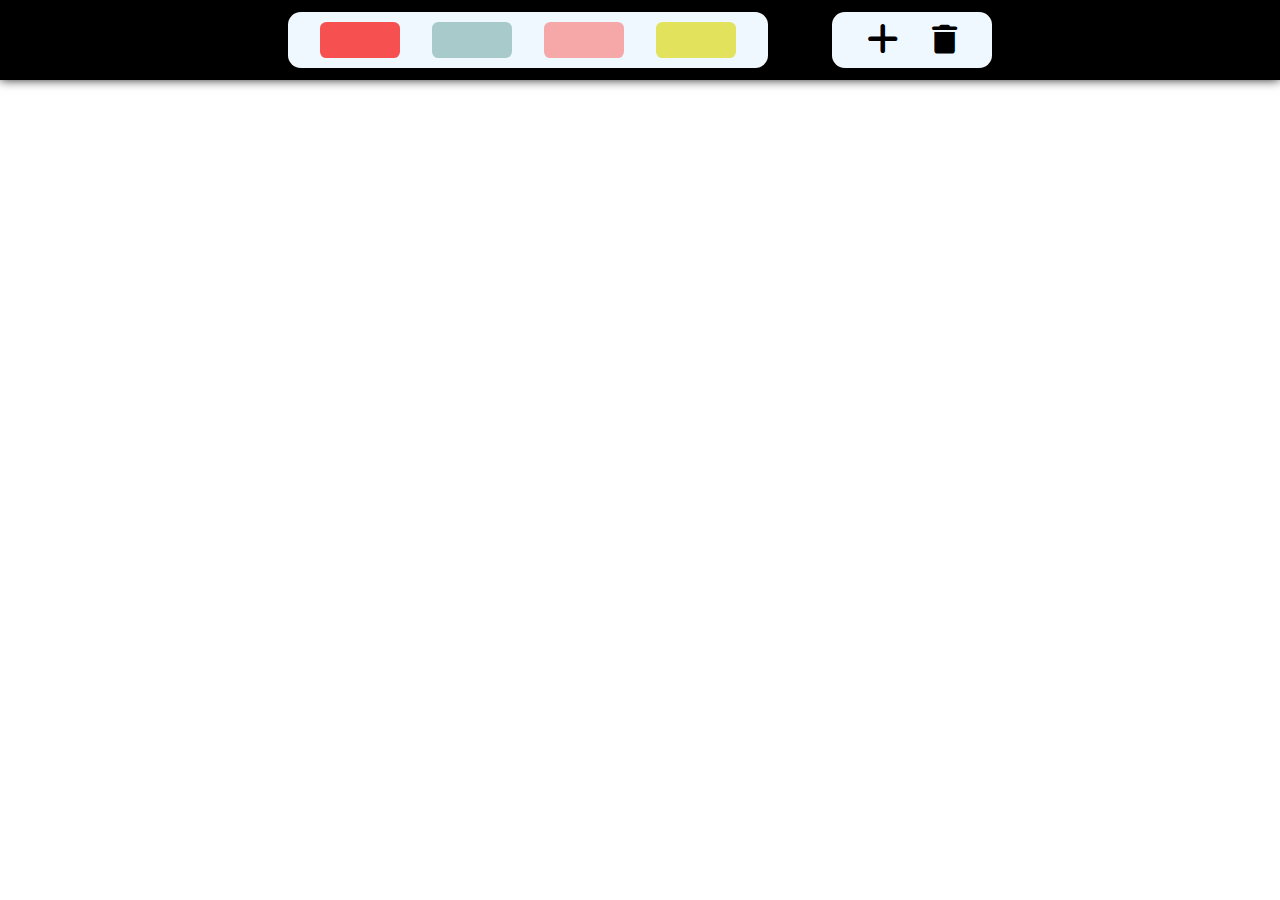
<file: index.html>
<!DOCTYPE html>
<html lang="en">

<head>
    <meta charset="UTF-8">
    <meta name="viewport" content="wclassth=device-wclassth, initial-scale=1.0">
    <title>Kanban Board</title>
    <link type="text/css" rel="stylesheet" href="style.css">
    <link rel="stylesheet" href="https://cdnjs.cloudflare.com/ajax/libs/font-awesome/6.5.1/css/all.min.css">


</head>

<body>

    <div class="toolbox-container">
        <div class="priority-container">
            <div class="red-box"></div>
            <div class="cyan-box"></div>
            <div class="grey-box"></div>
            <div class="black-box"></div>
        </div>
        <div class="action-btn-cont">
            <div class="add-btn">
                <i class="fa-solid fa-plus"></i>
            </div>
            <div class="remove-btn">
                <i class="fa-solid fa-trash"></i>
            </div>
        </div>
    </div>
    <div class="modal-cont">
        <textarea class="textarea-cont" placeholder="Enter Your Task"></textarea>
        <div class="priority-color-cont">
            <div class="priority-color red"></div>
            <div class="priority-color blue"></div>
            <div class="priority-color pink"></div>
            <div class="priority-color yellow"></div>
        </div>
    </div>

    <div class="main-cont">

    </div>

</body>
<script src="script.js"> </script>

</html>
</file>
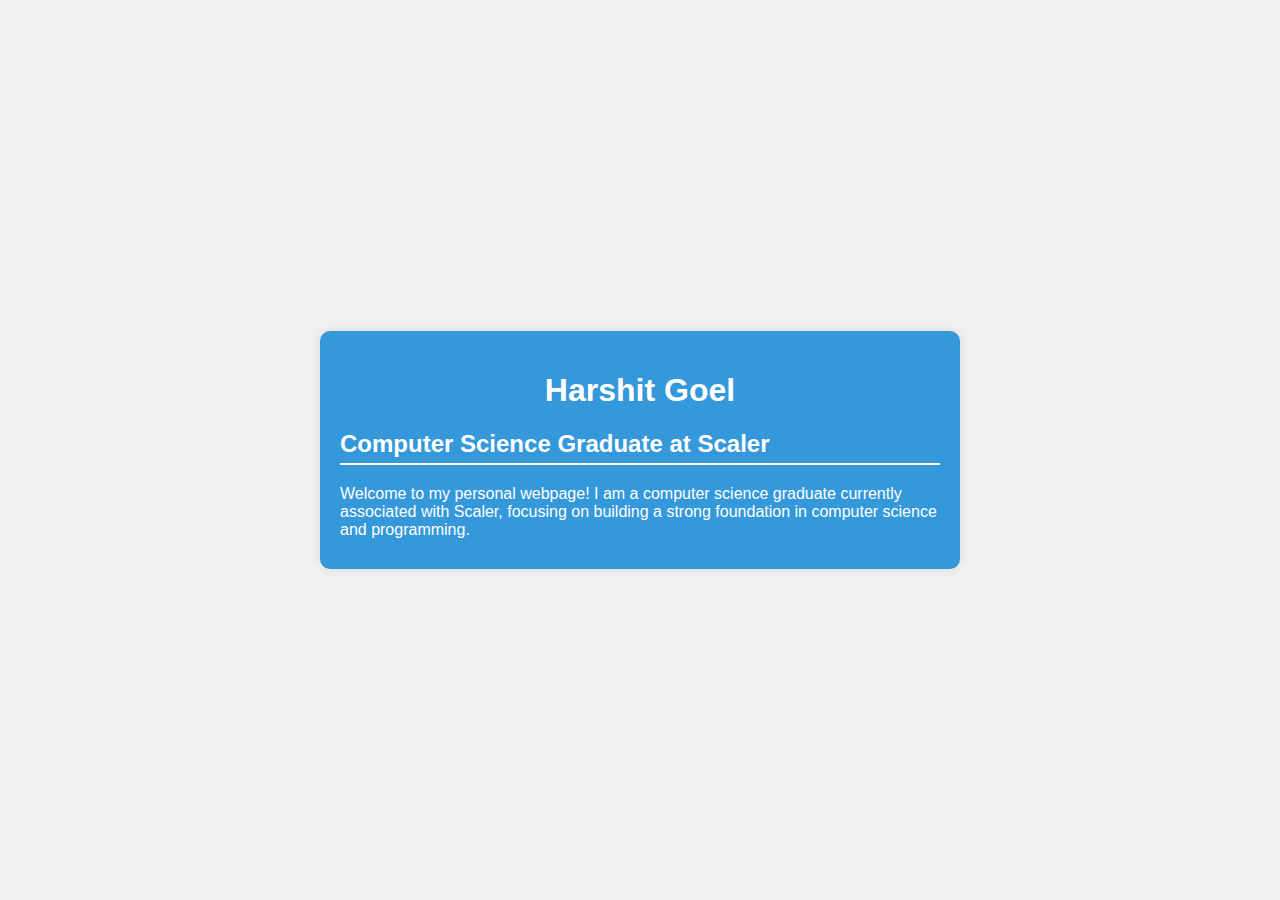
<file: hi.html>
<!DOCTYPE html>
<html lang="en">

<head>
    <meta charset="UTF-8">
    <meta name="viewport" content="width=device-width, initial-scale=1.0">
    <title>Harshit Goel - Resume</title>
    <style>
        body {
            font-family: 'Arial', sans-serif;
            background-color: #f0f0f0;
            color: #333;
            margin: 0;
            padding: 0;
            display: flex;
            justify-content: center;
            align-items: center;
            height: 100vh;
        }

        #resume-container {
            background-color: #3498db;
            padding: 20px;
            border-radius: 10px;
            box-shadow: 0 0 10px rgba(0, 0, 0, 0.1);
            width: 80%;
            max-width: 600px;
        }

        h1 {
            color: #fff;
            text-align: center;
        }

        h2 {
            color: #fff;
            border-bottom: 2px solid #fff;
            padding-bottom: 5px;
        }

        p {
            color: #fff;
            margin: 10px 0;
        }
    </style>
</head>

<body>
    <div id="resume-container">
        <h1>Harshit Goel</h1>
        <h2>Computer Science Graduate at Scaler</h2>
        <p>
            Welcome to my personal webpage! I am a computer science graduate currently associated with Scaler,
            focusing on building a strong foundation in computer science and programming.
        </p>
        <!-- Add more sections for your resume, such as education, skills, projects, etc. -->
    </div>
</body>

</html>
</file>
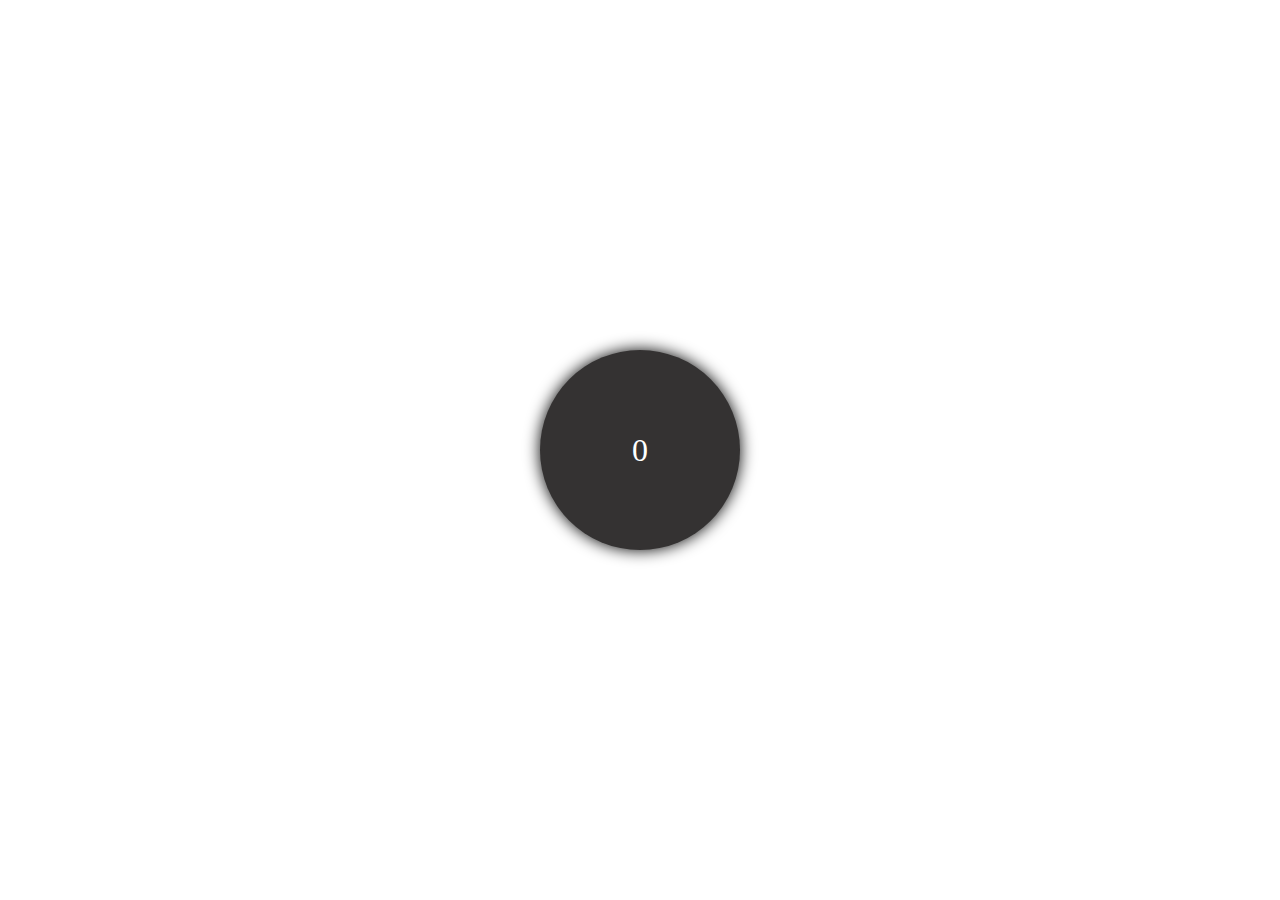
<file: Demo/Cyclic.html>
<!DOCTYPE html>
<html lang="en">
<head>
    <meta charset="UTF-8">
    <meta name="viewport" content="width=device-width, initial-scale=1.0">
    <title>Cyclic Behaviour</title>
    <style>
        body {
            display: flex;
            align-items: center;
            justify-content: center;
            height: 100vh;
            margin: 0;
        }

        div {
            height: 200px;
            width: 200px;
            background-color: rgb(52, 50, 50);
            color: white;
            font-size: 2rem;
            display: flex;
            align-items: center;
            justify-content: center;
            cursor: pointer;
            transition: background-color 0.3s ease, color 0.3s ease;
            border-radius: 50%;
           box-shadow: 0 0 1rem black;
           text-size-adjust: 2rem;
        }

        div:hover {
            background-color: black;
        }
    </style>
</head>
<body>
    <div>0</div>
    <script>
        let arr = [0, 1, 2, 3, 4, 5, 6, 7, 8];
        let index = 0;
        let div = document.querySelector('div');

        div.addEventListener('click', function () {
            // index = (index + 1) % arr.length;
            // div.innerText = arr[index];
            console.log("hi");
        });
    </script>
</body>
</html>
</file>
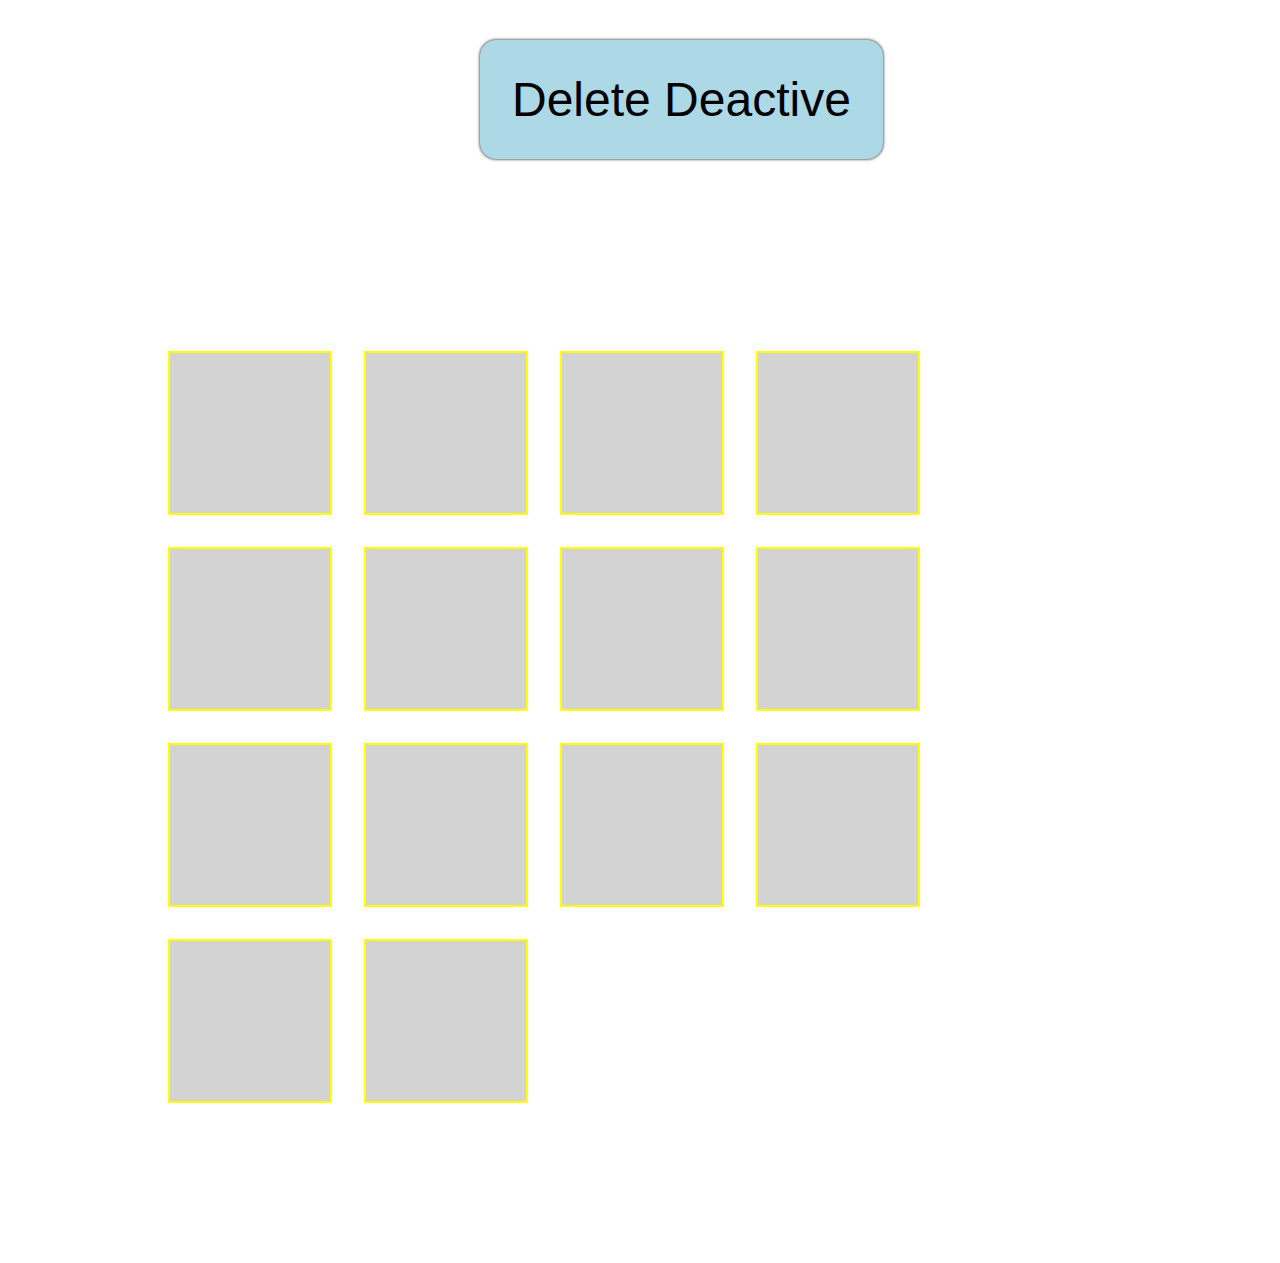
<file: Demo/DeleteActive.html>
<!DOCTYPE html>
<html lang="en">

<head>
    <meta charset="UTF-8">
    <meta name="viewport" content="width=device-width, initial-scale=1.0">
    <title>Delete Tasks</title>
    <style>
        button {
            font-size: 3rem;
            padding: 2rem;
            border-radius: 1rem;
            background-color: lightblue;
            border: none;
            box-shadow: 0 0 0.2rem 0 black;
            margin: 2rem auto;
            margin-left: calc(50% - 10rem);
        }


        #toggleButton:hover {
            background-color: rgb(219, 219, 255);
            cursor: pointer;
        }

        .tasks-container {
            margin: 10rem;
            display: flex;
            flex-wrap: wrap;
            gap: 2rem;
        }

        .task {
            height: 10rem;
            width: 10rem;
            background-color: lightgrey;
            border: 2px solid yellow;
        }
    </style>
</head>

<body>
    <button id="toggleButton">Delete Deactive</button>
    <div class="tasks-container">
        <div class="task" onclick="deleteTask(this)"></div>
        <div class="task" onclick="deleteTask(this)"></div>
        <div class="task" onclick="deleteTask(this)"></div>
        <div class="task" onclick="deleteTask(this)"></div>
        <div class="task" onclick="deleteTask(this)"></div>
        <div class="task" onclick="deleteTask(this)"></div>
        <div class="task" onclick="deleteTask(this)"></div>
        <div class="task" onclick="deleteTask(this)"></div>
        <div class="task" onclick="deleteTask(this)"></div>
        <div class="task" onclick="deleteTask(this)"></div>
        <div class="task" onclick="deleteTask(this)"></div>
        <div class="task" onclick="deleteTask(this)"></div>
        <div class="task" onclick="deleteTask(this)"></div>
        <div class="task" onclick="deleteTask(this)"></div>
    </div>

    <script>
        document.getElementById('toggleButton').addEventListener('click', function () {
            toggleButtonText();
        });

        function toggleButtonText() {
            const button = document.getElementById('toggleButton');
            const buttonText = button.innerText;

            if (buttonText === 'Delete Deactive') {
                button.innerText = 'Delete Active';
            } else {
                button.innerText = 'Delete Deactive';
            }
        }

        function deleteTask(task) {
            const buttonText = document.getElementById('toggleButton').innerText;

            if (buttonText === 'Delete Active') {
                task.remove();
            }
        }
    </script>
</body>

</html>
</file>
<file: style.css>
* {
    margin: 0;
    padding: 0;
    box-sizing: border-box;
}

body {
    /* background-image: url('image2.png');
    background-size: cover; */
    background-repeat: no-repeat;
    background-attachment: fixed;

}

.toolbox-container {
    width: 100vw;
    height: 5rem;
    /* background-image: url('image1.jpeg');
    background-size: cover; */
    background-color: black;
    display: flex;
    align-items: center;
    box-shadow: 0px 0px 10px 0px rgba(0, 0, 0, 0.85);
    justify-content: center;
    background-color: black;
}

.priority-container {
    width: 30rem;
    height: 3.5rem;
    background-color: aliceblue;
    display: flex;
    align-items: center;
    justify-content: space-evenly;
    box-shadow: 0px 0px 10px 0px rgba(0, 0, 0, 0.15);
    border-radius: 0.8rem;
}

.black-box {
    height: 2.3rem;
    width: 5rem;
    background-color: rgb(226, 226, 92);
    border-radius: 0.4rem;
    transition: transform 0.3s ease-in-out;
}

.grey-box {
    height: 2.3rem;
    width: 5rem;
    background-color: rgb(246, 168, 168);
    border-radius: 0.4rem;
    transition: transform 0.3s ease-in-out;
}

.cyan-box {
    height: 2.3rem;
    width: 5rem;
    background-color: rgb(169, 202, 202);
    border-radius: 0.4rem;
    transition: transform 0.3s ease-in-out;
}

.red-box {
    height: 2.3rem;
    width: 5rem;
    background-color: rgb(247, 80, 80);
    border-radius: 0.4rem;
    transition: transform 0.3s ease-in-out;
}

.action-btn-cont {
    width: 10rem;
    height: 3.5rem;
    background-color: aliceblue;
    margin-left: 4rem;
    display: flex;
    align-items: center;
    justify-content: space-evenly;
    box-shadow: 0px 0px 10px 0px rgba(0, 0, 0, 0.15);
    border-radius: 0.8rem;
    transition: transform 0.3s ease-in-out, color 0.3s ease-in-out;

}

.add-btn {
    font-size: 2.25rem;
    transition: transform 0.1s ease-in-out, color 0.1s ease-in-out;
}

.add-btn:hover {
    cursor: pointer;
    transform: scale(1.1);
    color: green;
    transition: transform 0.1s ease-in-out;


}

.remove-btn {
    font-size: 1.8rem;
    transition: transform 0.1s ease-in-out, color 0.1s ease-in-out;
}

.remove-btn:hover {
    cursor: pointer;
    transform: scale(1.1);
    color: red;
    transition: transform 0.1s ease-in-out;
}

.modal-cont {
    height: 50vh;
    width: 50vw;
    background-color: burlywood;
    display: none;
    position: fixed;
    left: 25vw;
    top: 25vh;
    box-shadow: 0px 0px 4px 0px rgba(0, 0, 0, 2.0);
    animation: fadeIn 0.25s ease-in-out;
    z-index: 1;
}

@keyframes fadeIn {
    from {
        opacity: 0;
    }

    to {
        opacity: 1;
    }
}


.textarea-cont {
    height: 100%;
    width: 75%;
    border: none;
    outline: none;
    resize: none;
    font-size: 2.5rem;
    padding: 2.5rem;
    font-family: 'Courier New', Courier, monospace;

}

.priority-color-cont {
    height: 100%;
    width: 25%;
    background-color: aliceblue;
    display: flex;
    flex-direction: column;
    align-items: center;
    justify-content: space-evenly;
    box-shadow: -1px 0px 3px 0px black;
}

.priority-color {
    height: 4rem;
    width: 7rem;
    transition: transform 0.3s ease-in-out;
}

.priority-color:hover {
    cursor: pointer;
    transform: scale(0.85);
    border: 5px solid rgb(255, 255, 255);

}

.priority-color.clicked {
    transform: scale(0.85);
    border: 5px solid rgb(255, 255, 255);
}

.red {
    background-color: rgb(247, 80, 80);
}

.blue {
    background-color: rgb(169, 202, 202);
}

.pink {
    background-color: rgb(246, 168, 168);
}

.yellow {
    background-color: rgb(226, 226, 92);
}

.main-cont {
    margin: 2rem 0rem;
    display: flex;
    flex-wrap: wrap;
    gap: 2rem;
    justify-content: space-evenly;
    position: relative;

}

.ticket-cont {
    height: 17rem;
    width: 22rem;
    background-color: rgb(236, 240, 211);
    box-shadow: 0 4px 8px rgba(0, 0, 0, 0.30);
    transition: transform 0.3s ease-in-out, box-shadow 0.3s ease-in-out;
    border-radius: 0.5rem;
    margin-top: 2rem;
    margin-bottom: 2rem;
    position: relative;
}


.ticket-color {
    height: 2rem;

}

.ticket-id {
    height: 1.5rem;
    font-weight: bold;
    background-color: rgb(219, 218, 218);
}

.ticket-area {
    height: calc(100% - 3.5rem);
    font-family: 'Gill Sans', 'Gill Sans MT', Calibri, 'Trebuchet MS', sans-serif;
    padding: 0.5rem;
    font-size: 1.5rem;
    overflow: auto;
}


* {
    margin: 0;
    padding: 0;
    box-sizing: border-box;
}

/* body {
    background-image: url('image2.png');
    background-size: cover;
    background-repeat: no-repeat;
    background-attachment: fixed;

}

.toolbox-container {
    width: 100vw;
    height: 5rem;
    background-image: url('image1.jpeg');
    background-size: cover;
    display: flex;
    align-items: center;
    box-shadow: 0px 0px 10px 0px rgba(0, 0, 0, 0.85);
    justify-content: center;
} */

.priority-container {
    width: 30rem;
    height: 3.5rem;
    background-color: aliceblue;
    display: flex;
    align-items: center;
    justify-content: space-evenly;
    box-shadow: 0px 0px 10px 0px rgba(0, 0, 0, 0.15);
    border-radius: 0.8rem;
}

.black-box {
    height: 2.3rem;
    width: 5rem;
    background-color: rgb(226, 226, 92);
    border-radius: 0.4rem;
    transition: transform 0.3s ease-in-out;
}

.grey-box {
    height: 2.3rem;
    width: 5rem;
    background-color: rgb(246, 168, 168);
    border-radius: 0.4rem;
    transition: transform 0.3s ease-in-out;
}

.cyan-box {
    height: 2.3rem;
    width: 5rem;
    background-color: rgb(169, 202, 202);
    border-radius: 0.4rem;
    transition: transform 0.3s ease-in-out;
}

.red-box {
    height: 2.3rem;
    width: 5rem;
    background-color: rgb(247, 80, 80);
    border-radius: 0.4rem;
    transition: transform 0.3s ease-in-out;
}

.action-btn-cont {
    width: 10rem;
    height: 3.5rem;
    background-color: aliceblue;
    margin-left: 4rem;
    display: flex;
    align-items: center;
    justify-content: space-evenly;
    box-shadow: 0px 0px 10px 0px rgba(0, 0, 0, 0.15);
    border-radius: 0.8rem;
    transition: transform 0.3s ease-in-out, color 0.3s ease-in-out;

}

.add-btn {
    font-size: 2.25rem;
    transition: transform 0.1s ease-in-out, color 0.1s ease-in-out;
}

.add-btn:hover {
    cursor: pointer;
    transform: scale(1.1);
    color: green;
    transition: transform 0.1s ease-in-out;
}

.remove-btn {
    font-size: 1.8rem;
    transition: transform 0.1s ease-in-out, color 0.1s ease-in-out;
}

.remove-btn:hover {
    cursor: pointer;
    transform: scale(1.1);
}

.remove-btn.clicked {
    color: red;
}

.modal-cont {
    height: 50vh;
    width: 50vw;
    background-color: burlywood;
    display: none;
    position: fixed;
    left: 25vw;
    top: 25vh;
    box-shadow: 0px 0px 4px 0px rgba(0, 0, 0, 2.0);
    animation: fadeIn 0.25s ease-in-out;
    z-index: 1;
}

@keyframes fadeIn {
    from {
        opacity: 0;
    }

    to {
        opacity: 1;
    }
}

.textarea-cont {
    height: 100%;
    width: 75%;
    border: none;
    outline: none;
    resize: none;
    font-size: 2.5rem;
    padding: 2.5rem;
    font-family: 'Courier New', Courier, monospace;

}

.priority-color-cont {
    height: 100%;
    width: 25%;
    background-color: aliceblue;
    display: flex;
    flex-direction: column;
    align-items: center;
    justify-content: space-evenly;
    box-shadow: -1px 0px 3px 0px black;
}

.priority-color {
    height: 4rem;
    width: 7rem;
    transition: transform 0.3s ease-in-out;
}

.priority-color:hover {
    cursor: pointer;
    transform: scale(0.85);
    border: 3px solid rgba(0, 0, 0, 0.114);

}

.priority-color.clicked {
    transform: scale(0.85);
    border: 3px solid rgba(0, 0, 0, 0.414);
}

.red {
    background-color: rgb(247, 80, 80);
}

.blue {
    background-color: rgb(169, 202, 202);
}

.pink {
    background-color: rgb(246, 168, 168);
}

.yellow {
    background-color: rgb(226, 226, 92);
}

.main-cont {
    margin: 2rem 0rem;
    display: flex;
    flex-wrap: wrap;
    gap: 2rem;
    justify-content: space-evenly;
    position: relative;

}

.ticket-cont {
    height: 17rem;
    width: 22rem;
    background-color: rgb(236, 240, 211);
    box-shadow: 0 4px 8px rgba(0, 0, 0, 0.30);
    transition: transform 0.3s ease-in-out, box-shadow 0.3s ease-in-out;
    border-radius: 0.5rem;
    margin-top: 2rem;
    margin-bottom: 2rem;
    position: relative;
}

.ticket-color {
    height: 2rem;

}

.ticket-id {
    height: 1.5rem;
    font-weight: bold;
    background-color: rgb(219, 218, 218);
}

.ticket-area {
    height: calc(100% - 3.5rem);
    font-family: 'Gill Sans', 'Gill Sans MT', Calibri, 'Trebuchet MS', sans-serif;
    padding: 0.5rem;
    font-size: 1.5rem;
    overflow: auto;
}

.ticket-lock {
    position: absolute;
    bottom: 1rem;
    right: 1rem;
    color: rgb(0, 0, 0);
    font-size: 1.3rem;
}

.ticket-lock:hover {
    cursor: pointer;
    color: rgb(133, 133, 128);
}
</file>
